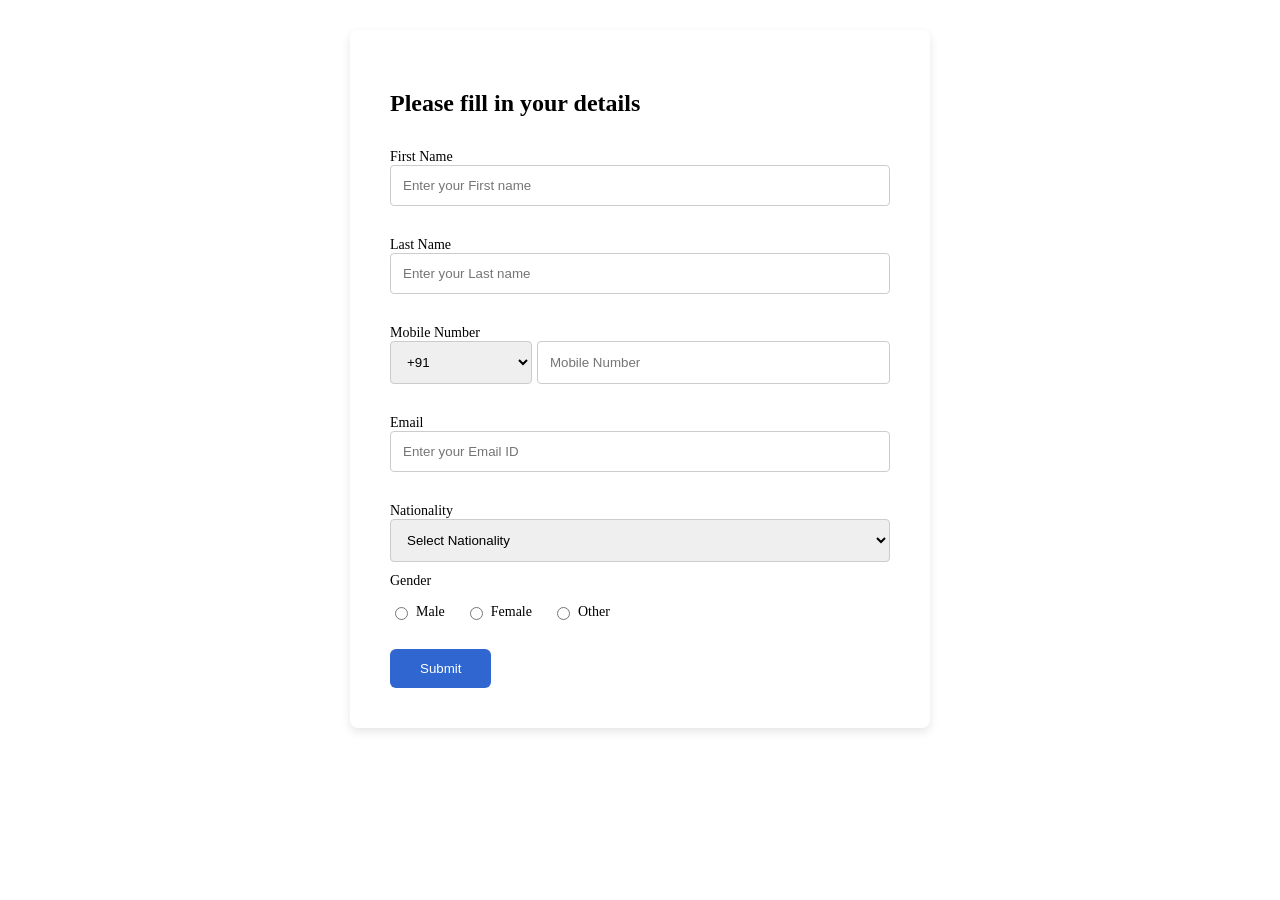
<file: form page/index.html>
<!DOCTYPE html>
<html>
<head>
<title>Form Page</title><!-- form section start-->
<body>
<section class="form-section">
<link rel="stylesheet" href="style.css">

<h2>Please fill in your details</h2>
<form id="formSection" action="http://127.0.0.1:5000/submit" method="POST">

<div class="form-grid">

<!-- First Name -->

<div class="form-group">
<label>First Name</label>
<input type="text" id="firstname" name="firstname" placeholder="Enter your First name">
<span class="error" id="fnameError"></span>
<div class="popup" id="fnamePopup">Please enter your first name</div>
</div>

<!-- Last Name -->

<div class="form-group">
<label>Last Name</label>
<input type="text" id="lastname" name="lastname" placeholder="Enter your Last name">
<span class="error" id="lnameError"></span>
<div class="popup" id="lnamePopup">Please enter your last name</div>
</div>

<!-- Mobile -->

<div class="form-group">
<label>Mobile Number</label>

<div class="phone-box">

<select id="countryCode">
<option value="+91">+91</option>
<option value="+971">+971</option>
<option value="+1">+1</option>
<option value="+44">+44</option>
</select>

<input type="text" id="mobile" name="mobile" placeholder="Mobile Number">

</div>

<span class="error" id="mobileError"></span>
<div class="popup" id="mobilePopup">Please enter your mobile number</div>

</div>

<!-- Email -->

<div class="form-group">
<label>Email</label>
<input type="email" id="email" name="email" placeholder="Enter your Email ID">
<span class="error" id="emailError"></span>
<div class="popup" id="emailPopup">Please enter your email</div>
</div>

<!-- Nationality -->

<div class="form-group">
<label>Nationality</label>
<select id="nationality" name="nationality">
<option value="">Select Nationality</option>
<option>Indian</option>
<option>American</option>
<option>British</option>
<option>Canadian</option>
<option>Australian</option>
<option>UAE</option>
</select>

<span class="error" id="nationError"></span>
<div class="popup" id="nationPopup">Please select nationality</div>

</div>

</div>
<div class="form-group gender-group">

<label>Gender</label>

<div class="gender-options">

<label class="gender-item">
<input type="radio" name="gender" value="Male"> Male
</label>

<label class="gender-item">
<input type="radio" name="gender" value="Female"> Female
</label>

<label class="gender-item">
<input type="radio" name="gender" value="Other"> Other
</label>

</div>

<span class="error" id="genderError"></span>

</div>

<button type="submit" class="submit-btn">Submit</button>

</form>

</section>
<script src="script.js"></script>
</body>
</html>

<!--form section end-->
</file>
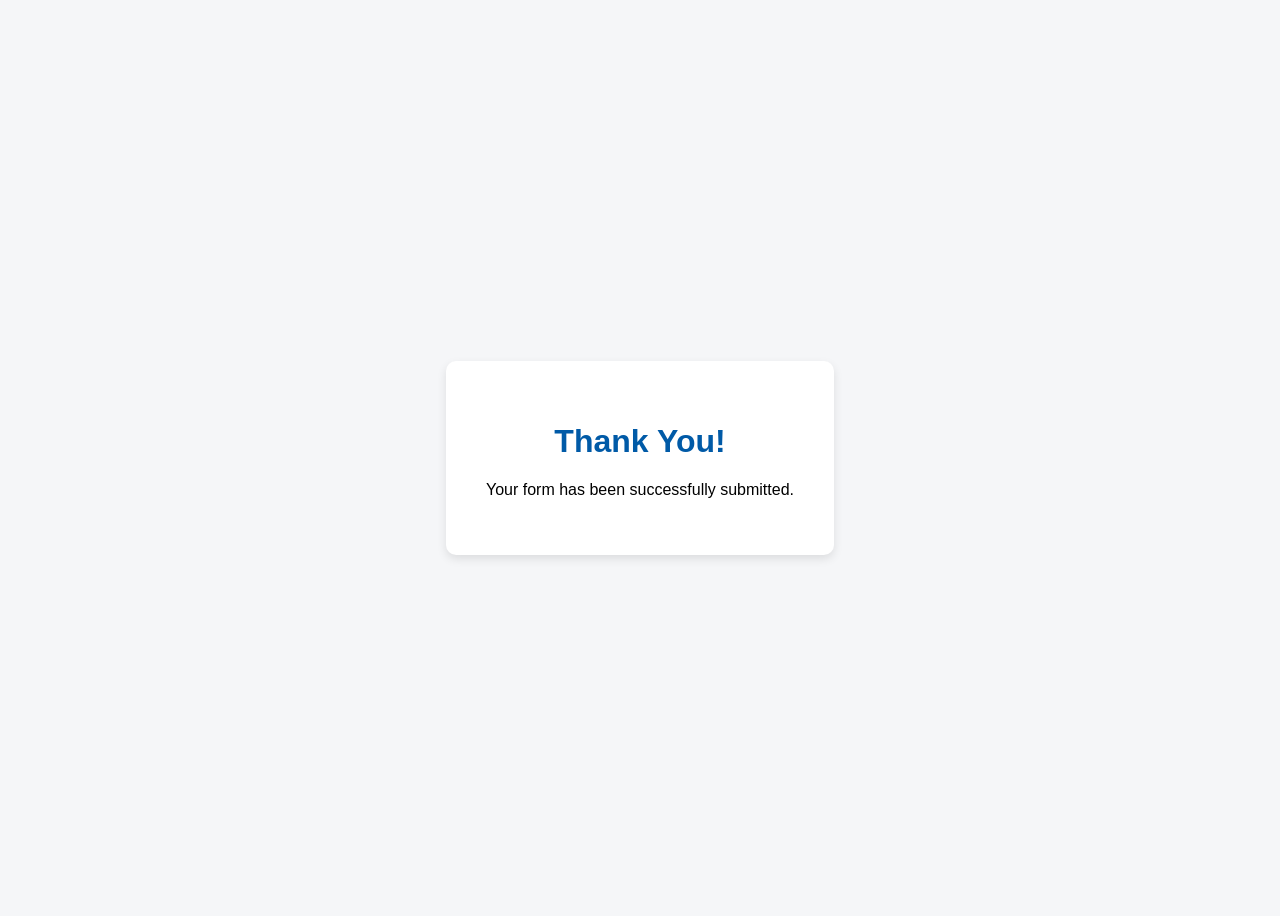
<file: form page/thankyou.html>
<!DOCTYPE html>
<html>
<head>
<title>Thank You</title>

<style>

body{
display:flex;
justify-content:center;
align-items:center;
height:100vh;
background:#f5f6f8;
font-family:Arial;
}

.thank-box{
background:white;
padding:40px;
border-radius:10px;
box-shadow:0 4px 10px rgba(0,0,0,0.1);
text-align:center;
}

h1{
color:#005aa7;
}

p{
margin-top:10px;
}

@media(max-width:480px){

.thank-box{
padding:25px;
}

h1{
font-size:22px;
}

}

</style>

</head>

<body>

<div class="thank-box">

<h1>Thank You!</h1>

<p>Your form has been successfully submitted.</p>

</div>

</body>
</html>
</file>
<file: form page/style.css>
/*form section*/
.body{
background:#f5f6f8;
padding:40px;

}

.form-section{
max-width:500px;
margin:auto;
background:white;
padding:40px;
margin-top: 30px;
margin-bottom: 30px;
border-radius:8px;
color: black;
box-shadow:0 4px 10px rgba(0,0,0,0.1);
}

h2{
margin-bottom:25px;
}

.form-grid{
display:flex;
flex-direction:column;

gap:20px;
}

.form-group{
display:flex;
flex-direction:column;
position:relative;
}

label{
margin-top:7px;
font-size:14px;
}

input,select{
padding:12px;
border:1px solid #ccc;
border-radius:4px;
}

.phone-box{
display:flex;
gap:5px;
}

.phone-box select{
width:30%;
}

.phone-box input{
width:70%;
}

.error{
color:red;
font-size:12px;
margin-top:4px;
}

.input-error{
border:1px solid red;
}

/* popup */

.popup{
position:absolute;
top:60px;
right:0;
background:#fff;
padding:8px 12px;
border:1px solid #ccc;
border-radius:4px;
font-size:12px;
display:none;
box-shadow:0 3px 8px rgba(0,0,0,0.1);
}
.gender-group{
display:flex;
flex-direction:column;
}

.gender-options{
display:flex;
gap:20px;
margin-top:8px;
}

.gender-item{
display:flex;
align-items:center;
gap:5px;
font-size:14px;
}

.gender-item input{
cursor:pointer;
}

/* submit */

.submit-btn{
margin-top:25px;
padding:12px 30px;
background:#2f66d0;
border:none;
color:white;
border-radius:6px;
cursor:pointer;
}

/* Responsive */

@media(max-width:768px){

.form-grid{
grid-template-columns:1fr;
}

body{
padding:20px;
}

.form-section{
padding:25px;
}

}
</file>
